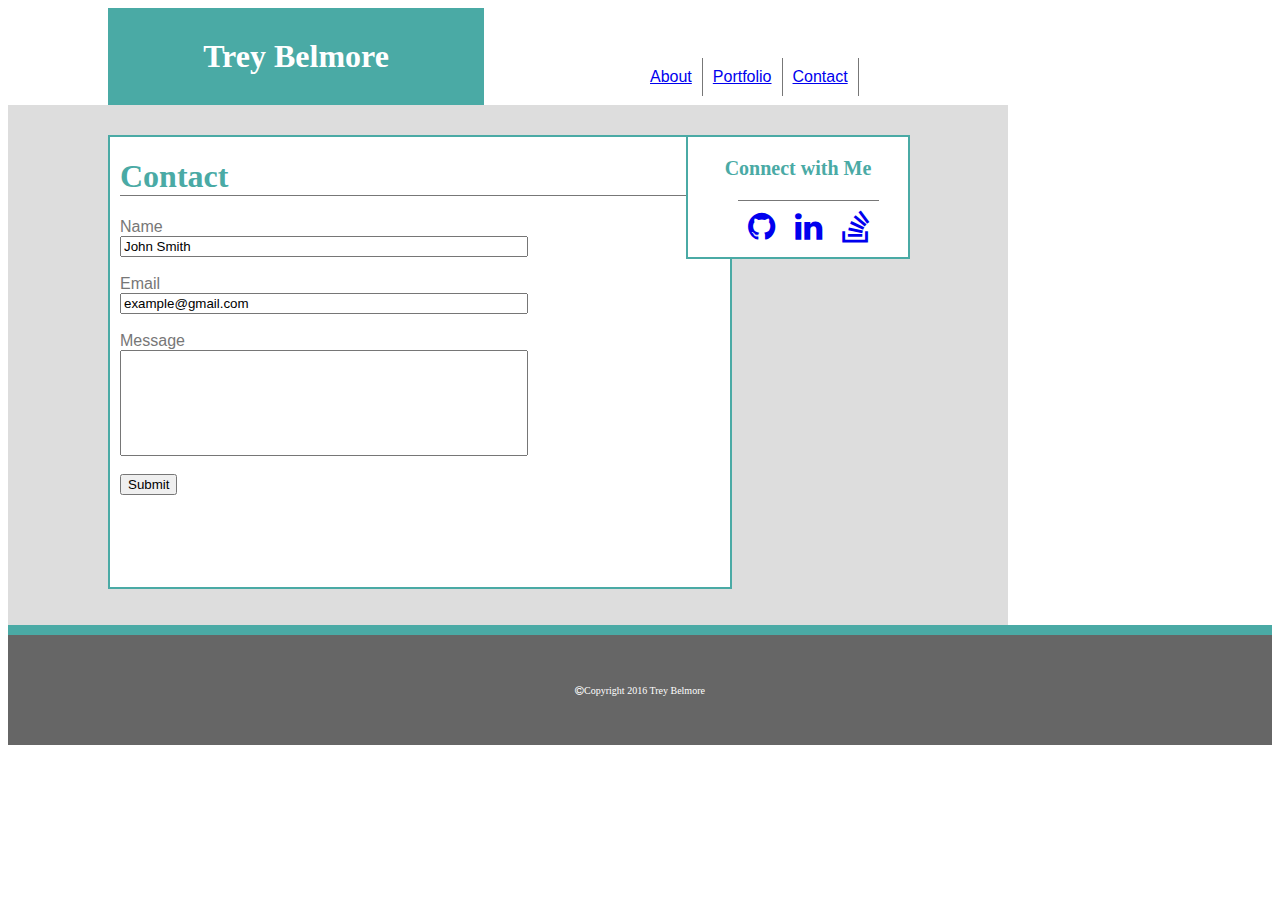
<file: contact.html>
<!DOCTYPE html>
<html lang="en-us">

<head>

  <meta charset="UTF-8">
  <title>Homework 1</title>
<link rel="stylesheet" href="https://cdnjs.cloudflare.com/ajax/libs/font-awesome/4.7.0/css/font-awesome.min.css">
  <link rel="stylesheet" type="text/css" href="assets/css/style.css">
</head>

<body>
  <div class="header">
    <h1 id="name">Trey Belmore</h1>
    <ul class="About">
      <li><a href="https://github.com/treybelmore/Basic-Portfolio/blob/master/index.html">About</a></li>
      <li><a href="https://github.com/treybelmore/Basic-Portfolio/blob/master/contact.html">Portfolio</a></li>
      <li><a href="https://github.com/treybelmore/Basic-Portfolio/blob/master/portfolio.html">Contact</a></li>
    </ul>
  </div>

  <div class="container">
    <div id="text">
    <h1 id="second">Contact</h1>
    <form action="/action_page.php">
  Name<br>
  <input id="box" type="text" name="name" value="John Smith"><br><br>
  Email<br>
  <input id="box" type="text" name="email" value="example@gmail.com"><br><br>
  Message<br>
  <input id="comment" type="text" name="message"><br><br>
  <input type="submit" value="Submit">
</form>
</div>

    <div class="Connect">Connect with Me 

      <ul class="connect1" style="list-style-type:none">
      <li><a href="https://github.com/treybelmore"> <i class="fa fa-github" aria-hidden="true" style="font-size:32px;"></i></a></li>
      <li><a href="https://www.linkedin.com/in/treybelmore/"> <i class="fa fa-linkedin" aria-hidden="true" style="font-size:32px;"></i></a></li>
      <li><a href="https://stackoverflow.com/users/8885335/trey-belmore"> <i class="fa fa-stack-overflow" aria-hidden="true" style="font-size:32px;"></i></a></li>
    </ul>     
     
      </div>
    </div>

  <footer><i class="fa fa-copyright" aria-hidden="true"></i>Copyright 2016 Trey Belmore</footer>

</body>

</html>
</file>
<file: assets/css/style.css>
#name{
	font-family: 'Georgia', Times, Times New Roman, serif;
	background-color: #4aaaa5;
	color: white;
	padding: 30px;
	position: relative;
	left: 100px;
	width: 25%;
	text-align: center;
	margin: 0px;
	border-bottom: 0px;
	float: left;
}
#second{
	color: #4aaaa5;
	font-family: 'Georgia', Times, Times New Roman, serif;
	border-bottom: 1px solid #777777;
}

.container{
	background-color: #dddddd;
	width: 1000px;
	height: 520px;
	display: inline-block;
}

#profile{
	float: left;
	margin-right: 10px;
}
#text{
	width: 600px;
	height: 450px;
	background-color: white;
	margin: 30px 100px;
	position: relative;
	padding-right: 10px;
	padding-left: 10px;
	border: 2px solid #4aaaa5;}
 

.Connect{
	position: absolute;
	top: 135px;
	right: 370px;
	text-align: center;
	color: #4aaaa5;
	font-family: 'Georgia', Times, Times New Roman, serif;
	background-color: white;
	padding-right: 10px;
	padding-left: 10px;
	padding-top: 20px;
	height: 100px;
	width: 200px;
	font-size: 20px;
	font-weight: bold;
	border: 2px solid #4aaaa5;
}

.About{
	list-style-type: none;
	margin: 0;
	padding: 0;
	overflow: hidden;
	background-color: white;
	width: 50%;
	float: right;
	padding-top: 50px;

}
.About li{
	float: left;
	display: inline-block;
	text-align: center;
	padding: 10px;
	text-decoration: none;
	font-family: 'Arial', 'Helvetica Neue', Helvetica, sans-serif;
	color: #777777;
	border-right: .5px solid #777777;

}
.bio{
	font-family: 'Arial', 'Helvetica Neue', Helvetica, sans-serif;
	color: #777777;
}

.header:after{
	content: "";
	clear: both;
	display: table;
	margin-bottom: 0px;
}

.connect1 li{
	float: left;
	display: inline-block;
	text-align: center;
	padding: 10px;
	text-decoration: none;
	border-top: .5px solid #777777;
	padding: 10px;
	text-align: center;
	color: #4aaaa5;
}

footer{
	background-color: #666666;
	height: 60px;
	border-top: 10px solid #4aaaa5;
	text-align: center;
	color: white;
	font-size: 10px;
	padding-top: 50px;
}

#comment{ width: 400px; height: 100px; }

#box{ width: 400px; }

form{font-family: 'Arial', 'Helvetica Neue', Helvetica, sans-serif;
	color: #777777;
}

.portfolio li{
	float: left;
	display: inline-block;
	text-align: center;
	padding: 10px;
	text-decoration: none;
	font-family: 'Arial', 'Helvetica Neue', Helvetica, sans-serif;
	color: #777777;
}
</file>
